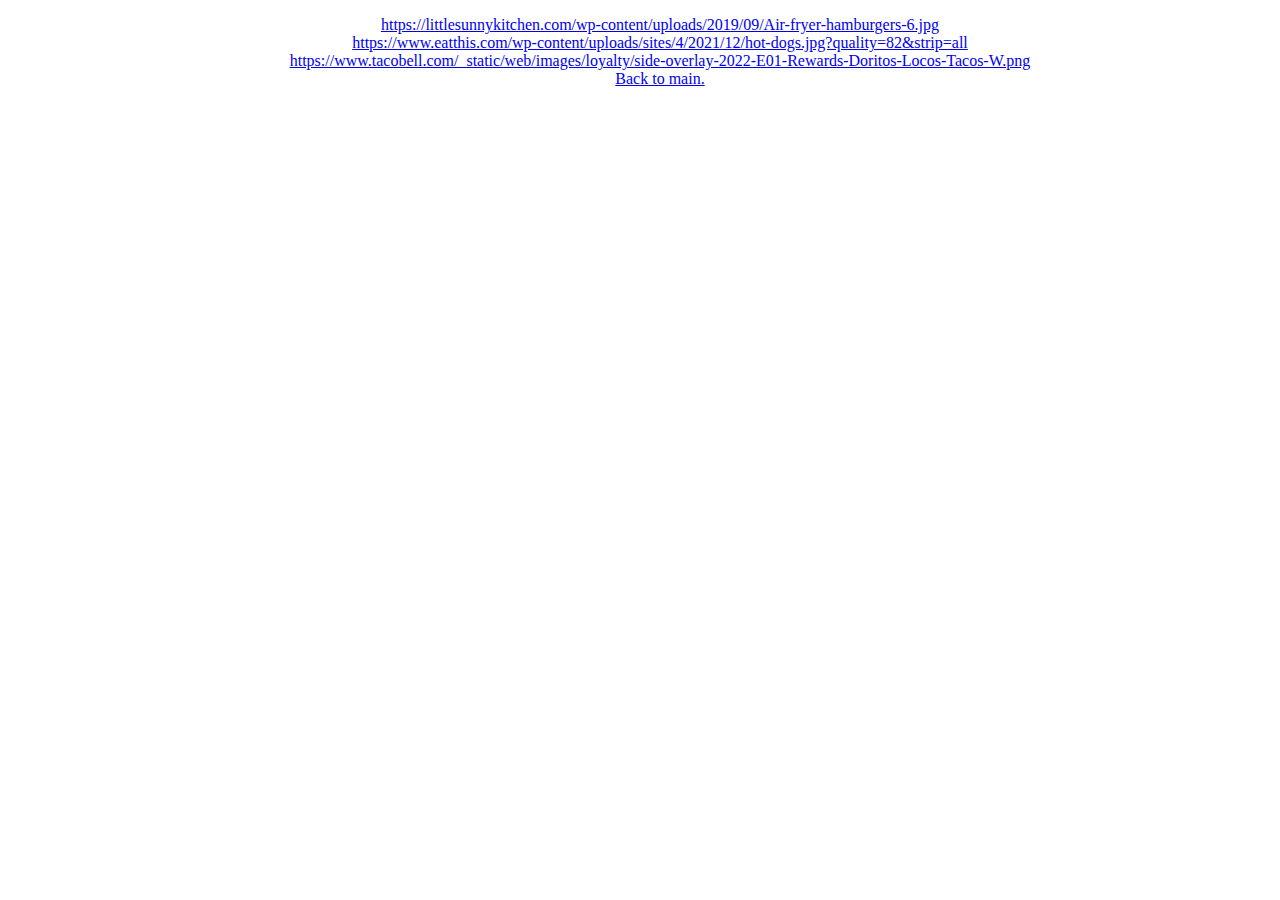
<file: img.html>
<!DOCTYPE html>
<html>
  <head>
    <meta charset="UTF-8">
    <meta http-equiv="X-UA-Compatible" content="ie=edge">
    <meta name="author" content="Josh">
    <meta name="description" content="Product landing page.">
    <meta name="viewport" content="width=device-width, initial-scale=1.0">
    <title>landing-page</title>
  </head>
  <body style="text-align:center;">
    <ul style="list-style-type:none;">
      <li><a href="https://littlesunnykitchen.com/wp-content/uploads/2019/09/Air-fryer-hamburgers-6.jpg" alt="Picture of a hamburger">https://littlesunnykitchen.com/wp-content/uploads/2019/09/Air-fryer-hamburgers-6.jpg</a></li>
      <li><a href="https://www.eatthis.com/wp-content/uploads/sites/4/2021/12/hot-dogs.jpg?quality=82&strip=all">https://www.eatthis.com/wp-content/uploads/sites/4/2021/12/hot-dogs.jpg?quality=82&strip=all</a></li>
      <li><a href="https://www.tacobell.com/_static/web/images/loyalty/side-overlay-2022-E01-Rewards-Doritos-Locos-Tacos-W.png">https://www.tacobell.com/_static/web/images/loyalty/side-overlay-2022-E01-Rewards-Doritos-Locos-Tacos-W.png</a></li>
      <li><a href="index.html">Back to main.</a></li>

    </ul>
  </body>
</html>
</file>
